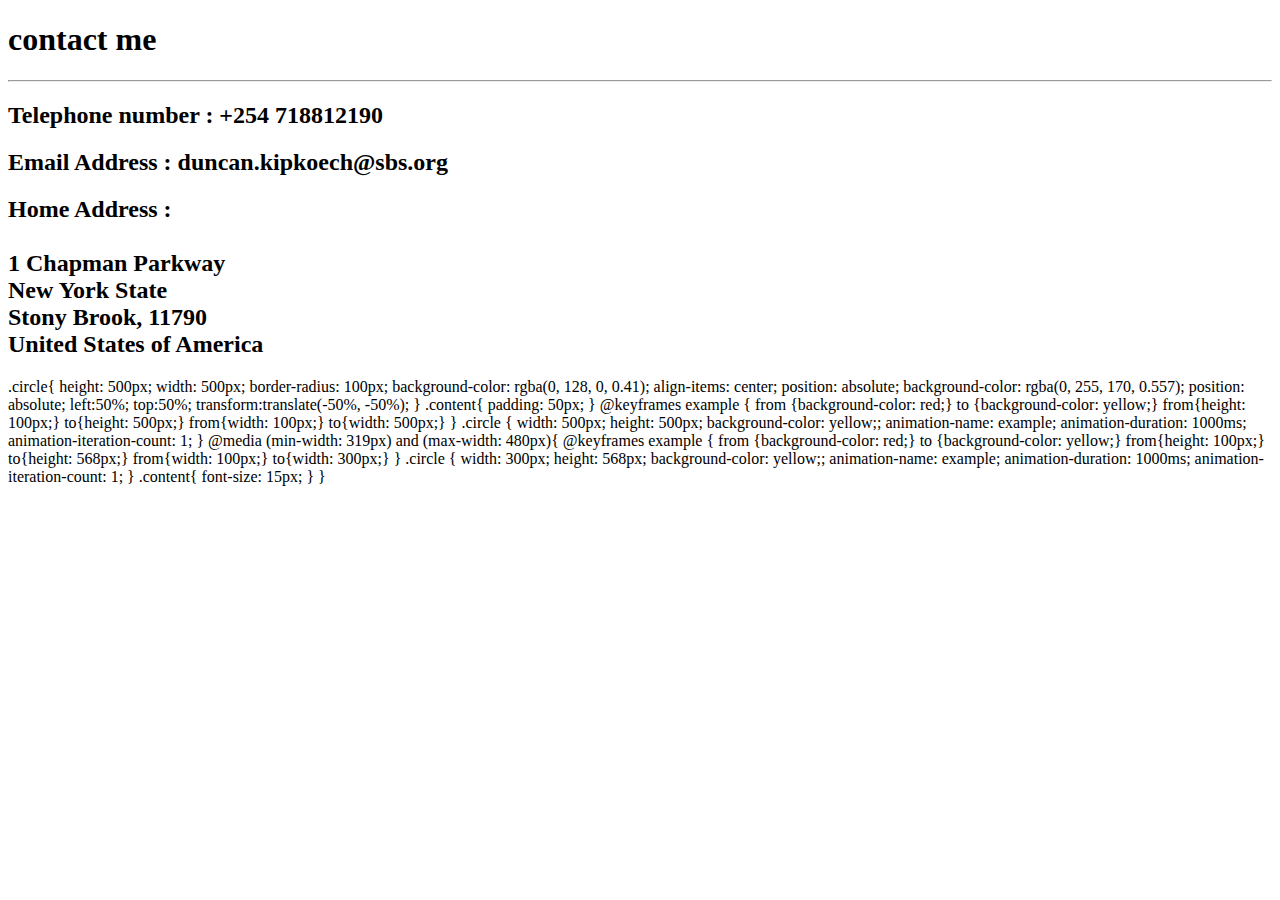
<file: con.html>
<!DOCTYPE html>
<html lang="en">
<head>
    <meta charset="UTF-8">
    <meta http-equiv="X-UA-Compatible" content="IE=edge">
    <meta name="viewport" content="width=device-width, initial-scale=1.0">
    <title>Document</title>
</head>
<body>
    <div class="circle">
        
        <div class="content">
            <h1 onload="alert('Welcome');">contact me</h1>
            <hr>
            <h2>Telephone number : +254 718812190</h2>
            <h2>Email Address : duncan.kipkoech@sbs.org</h2>
            <h2>Home Address : <br><br>1 Chapman Parkway <br> New York State <br> Stony Brook, 11790 <br> United States of America</h2>
    </div>
</body>
</html>

.circle{
    height: 500px;
    width: 500px;
    border-radius: 100px;
    background-color: rgba(0, 128, 0, 0.41);
    align-items: center;
    position: absolute;
    
    
    background-color: rgba(0, 255, 170, 0.557);
    position: absolute;
    left:50%;
    top:50%;
    transform:translate(-50%, -50%);

    
}
.content{
    padding: 50px;
}

@keyframes example {
from {background-color: red;}
to {background-color: yellow;}
from{height: 100px;}
to{height: 500px;}
from{width: 100px;}
to{width: 500px;}
}


.circle {
width: 500px;
height: 500px;
background-color: yellow;;
animation-name: example;
animation-duration: 1000ms;
animation-iteration-count: 1;
}
@media (min-width: 319px) and (max-width: 480px){ 
@keyframes example {
from {background-color: red;}
to {background-color: yellow;}
from{height: 100px;}
to{height: 568px;}
from{width: 100px;}
to{width: 300px;}
}


.circle {
width: 300px;
height: 568px;
background-color: yellow;;
animation-name: example;
animation-duration: 1000ms;
animation-iteration-count: 1;

}
.content{
font-size: 15px;
}
}
</file>
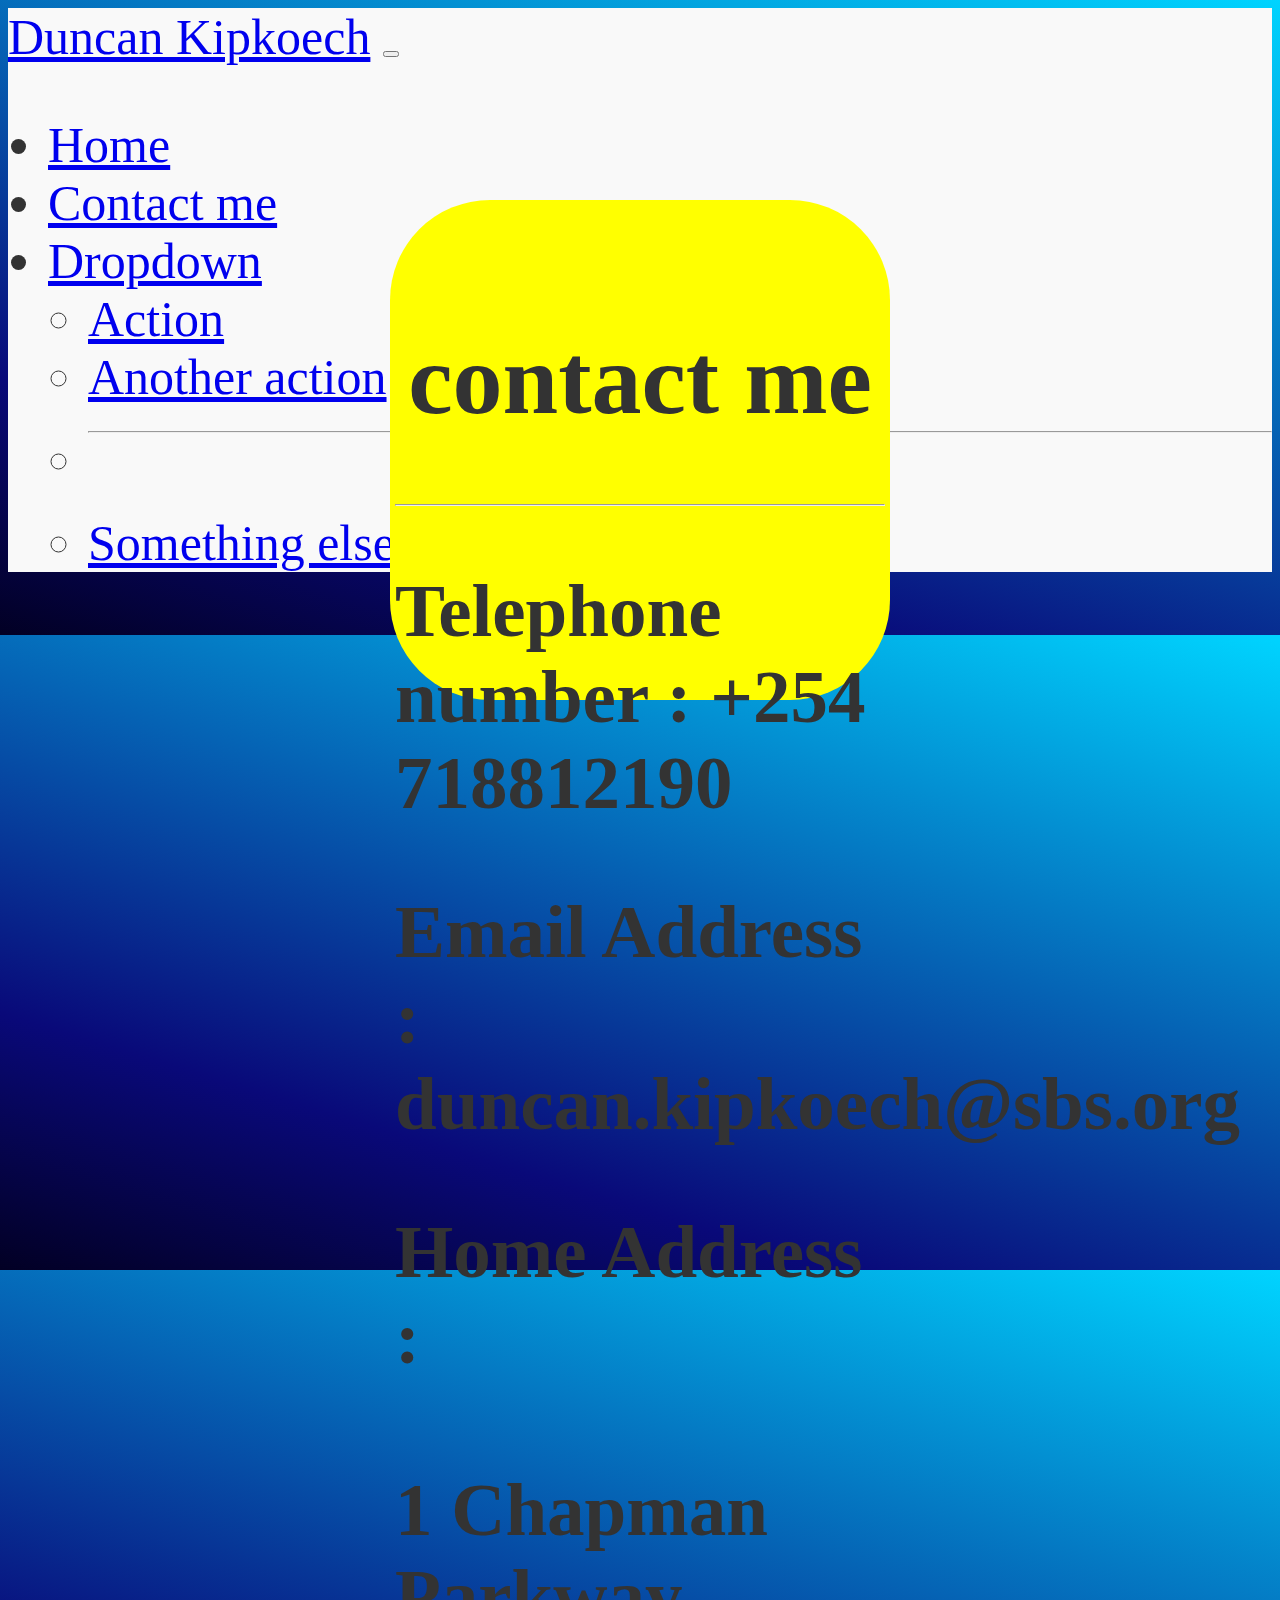
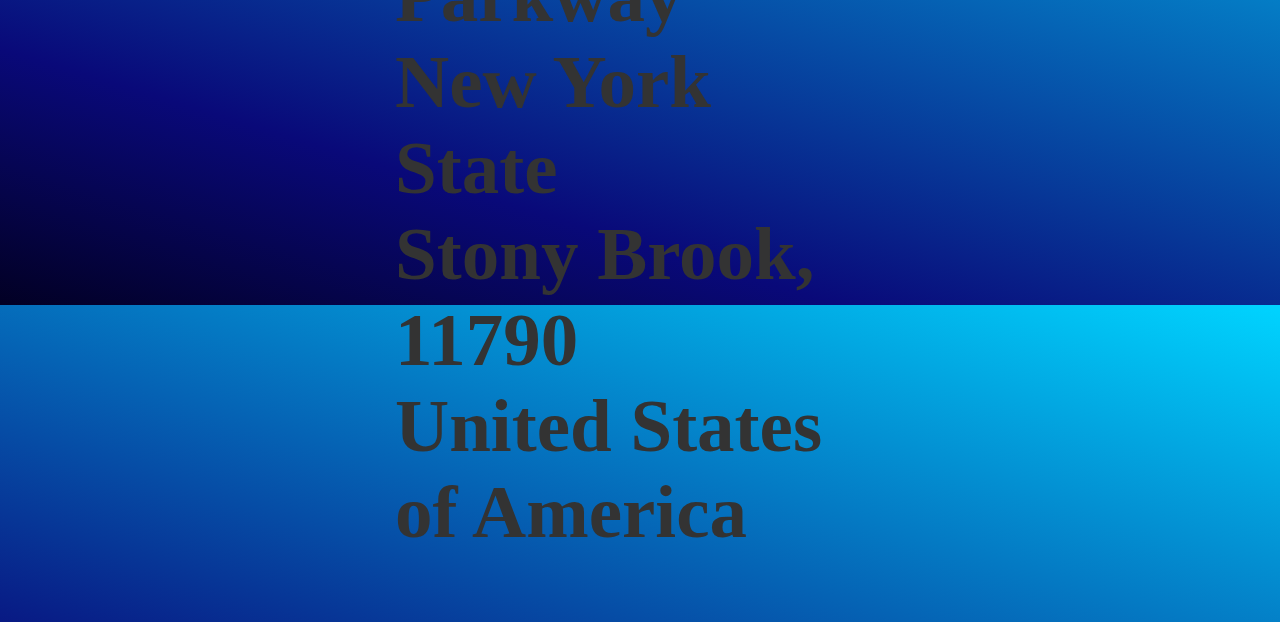
<file: contact.html>
<!DOCTYPE html>
<html lang="en" class="html">
<head>
    <meta charset="UTF-8">
    <meta http-equiv="X-UA-Compatible" content="IE=edge">
    <meta name="viewport" content="width=device-width, initial-scale=1.0">
    <title>Document</title>
    <link rel="stylesheet" href="index.css">
    <link href="https://cdn.jsdelivr.net/npm/bootstrap@5.3.0/dist/css/bootstrap.min.css" rel="stylesheet" integrity="sha384-9ndCyUaIbzAi2FUVXJi0CjmCapSmO7SnpJef0486qhLnuZ2cdeRhO02iuK6FUUVM" crossorigin="anonymous">
</head>
<body>
    <nav class="navbar navbar-expand-lg bg-body-tertiary" style="margin-bottom: 5%; z-index: 1;">
        <div class="container-fluid">
          <a class="navbar-brand" href="#">Duncan Kipkoech</a>
          <button class="navbar-toggler" type="button" data-bs-toggle="collapse" data-bs-target="#navbarSupportedContent" aria-controls="navbarSupportedContent" aria-expanded="false" aria-label="Toggle navigation">
            <span class="navbar-toggler-icon"></span>
          </button>
          <div class="collapse navbar-collapse" id="navbarSupportedContent">
            <ul class="navbar-nav me-auto mb-2 mb-lg-0">
              <li class="nav-item">
                <a class="nav-link active" aria-current="page" href="index.html">Home</a>
              </li>
              <li class="nav-item">
                <a class="nav-link" href="contact.html">Contact me</a>
              </li>
              <li class="nav-item dropdown">
                <a class="nav-link dropdown-toggle" href="#" role="button" data-bs-toggle="dropdown" aria-expanded="false">
                  Dropdown
                </a>
                <ul class="dropdown-menu">
                  <li><a class="dropdown-item" href="#">Action</a></li>
                  <li><a class="dropdown-item" href="#">Another action</a></li>
                  <li><hr class="dropdown-divider"></li>
                  <li><a class="dropdown-item" href="#">Something else here</a></li>
                </ul>
              </li>
              
            </ul>
            
          </div>
        </div>
      </nav>
    <div class="circle">
        
        <div class="content">
            <h1 onload="alert('Welcome');">contact me</h1>
            <hr>
            <h2>Telephone number : +254 718812190</h2>
            <h2>Email Address : duncan.kipkoech@sbs.org</h2>
            <h2>Home Address : <br><br>1 Chapman Parkway <br> New York State <br> Stony Brook, 11790 <br> United States of America</h2>
    </div>
    <script src="https://cdnjs.cloudflare.com/ajax/libs/jquery/3.7.0/jquery.min.js"></script>
    <script src="index.js"></script>
    <script src="https://cdn.jsdelivr.net/npm/bootstrap@5.3.0/dist/js/bootstrap.bundle.min.js" integrity="sha384-geWF76RCwLtnZ8qwWowPQNguL3RmwHVBC9FhGdlKrxdiJJigb/j/68SIy3Te4Bkz" crossorigin="anonymous"></script>
</body>
</html>
</file>
<file: index.css>
.html{
    background: rgb(2,0,36);
background: linear-gradient(17deg, rgba(2,0,36,1) 0%, rgba(9,9,121,1) 25%, rgba(0,212,255,1) 100%);
}
.circle{
    height: 500px;
    width: 500px;
    border-radius: 100px;
    background-color: rgba(0, 128, 0, 0.41);
    align-items: center;
    position: absolute;
    
    
    background-color: rgba(0, 255, 170, 0.557);
    position: absolute;
    
    left:50%;
    top:50%;
    transform:translate(-50%, -50%);

    
}
.content{
    padding: 5px;
   
    margin-top: 10%;
    
    
}

@keyframes example {
from {background-color: red;}
to {background-color: yellow;}
from{height: 100px;}
to{height: 500px;}
from{width: 100px;}
to{width: 500px;}
}


.circle {
width: 500px;
height: 500px;
background-color: yellow;;
animation-name: example;
animation-duration: 1000ms;
animation-iteration-count: 1;
}
@media (min-width: 319px) and (max-width: 480px){ 
@keyframes example {
from {background-color: red;}
to {background-color: yellow;}
from{height: 100px;}
to{height: 468px;}
from{width: 100px;}
to{width: 300px;}
}
h2{
    font-size: 1px;
}


.circle {
width: 300px;
height: 468px;
background-color: yellow;;
animation-name: example;
animation-duration: 1000ms;
animation-iteration-count: 1;
font-size: 10px;

}
.content{
font-size: 10px;
}
}
h1{
    text-align: center;
}


  
body {
    font-family: Arial, sans-serif;
    transition: background-color 0.3s ease;
    background-color: #f9f9f9; /* Light mode background color */
    color: #333; /* Light mode text color */
  }
  
  .dark-mode {
    background-color: #333; /* Dark mode background color */
    color: #f9f9f9; /* Dark mode text color */
  }
  .duncan{
    display: flex;
    align-self: center;
    justify-content: center;
    margin-top: 10%;

    height: 10%;
  }
  body{
    font-size: 50px;
    font-family: Georgia, 'Times New Roman', Times, serif;
  }
  .bttn{
    
    display: flex;
    justify-content: center;
    align-items: center;
    text-align: center ;
    margin-top: 5%;
    margin-bottom: 5%;
  }
 
 .containerone{
    font-size: 25%;
    margin: 1% 10% 1% 10%;
   
 }
 .containertwo{
    font-size: 50%;
    margin: 1% 10% 1% 10%;
 }
 .containerthree{
    font-size: 75%;
    margin: 1% 10% 1% 10%;
 }
 .containerfour{
    font-size: 100%;
    margin: 1% 10% 1% 10%;
 }
 .containerfive{
    font-size: 125%;
    margin: 1% 10% 1% 10%;

 }
 .containersix{
    font-size: 150%;
    margin: 1% 10% 1% 10%;
 }
 .containerseven{
    font-size: 175%;
    margin: 1% 10% 1% 10%;
 }
 .containereight{
    font-size: 200%;
    margin: 1% 10% 1% 10%;
 }
 .containernine{
    font-size: 225%;
    margin: 1% 10% 1% 10%;
    
 }
 .containerten{
    font-size: 250%;
    margin: 1% 10% 1% 10%;
 }
 .containereleven{
    font-size: 275%;
    margin: 1% 10% 1% 10%;
 }
 .containertwelve{
    font-size: 300%;
    margin: 1% 10% 1% 10%;
 }
 .containerthirteen{
    font-size: 325%;
    margin: 1% 10% 1% 10%;

 }
 .containerfourteen{
    font-size: 350%;
    margin: 1% 10% 1% 10%;
 }
 .containerfifteen{
    font-size: 375%;
    margin: 1% 10% 1% 10%;
 }
 .containersixteen{
    font-size: 400%;
    margin: 1% 10% 1% 10%;
 }
 .container{
    align-items: center;
    justify-content: center;
  
   
   
 }
 @media (max-width: 500px){
    .container{
        font-size: 20px;
    }
 }
 @media (min-width: 600px){
    .container{
        font-size: 40px;
    }
 }
</file>
